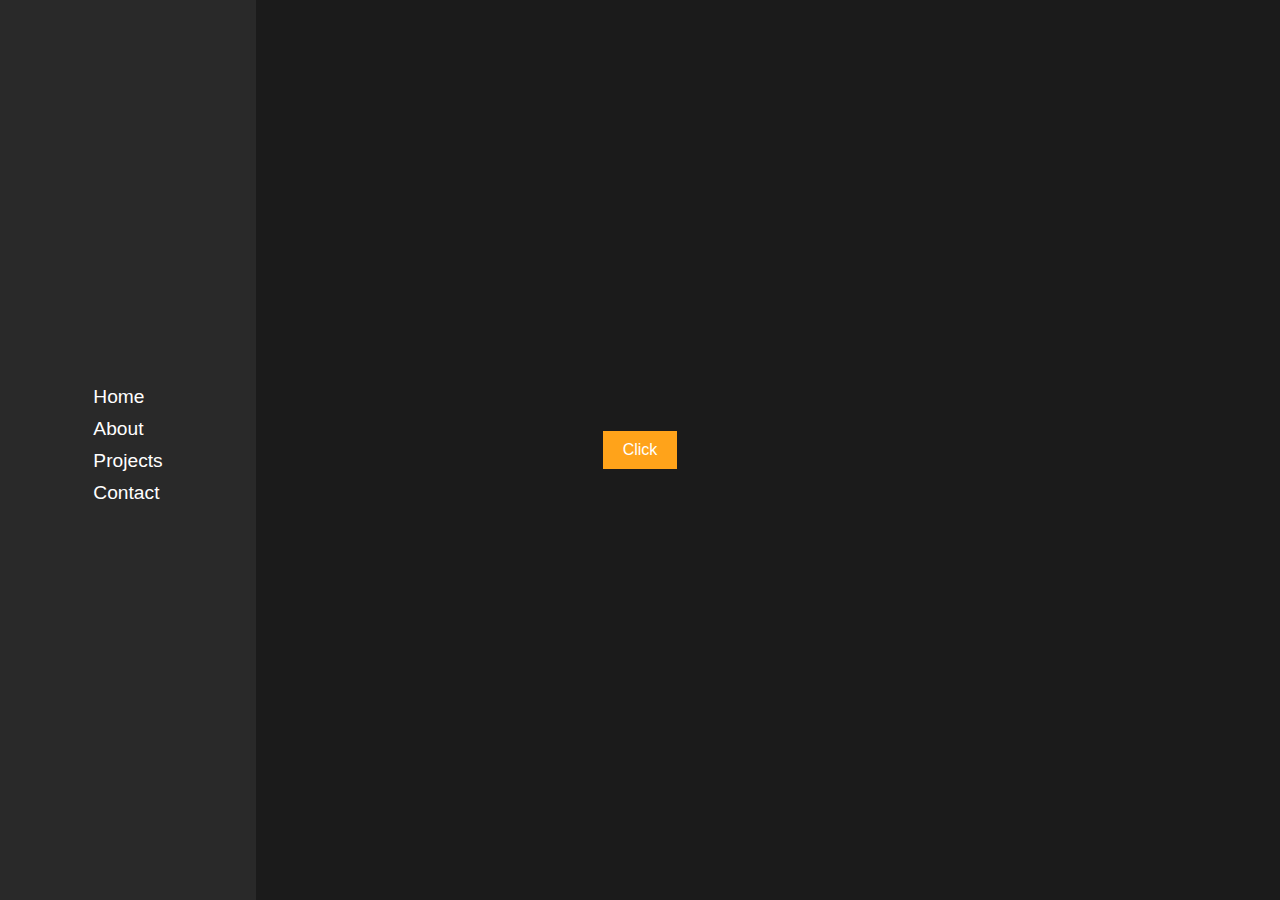
<file: 04. GSAP/Starter/1. JS Animation/index.html>
<!DOCTYPE html>
<html lang="en">
<head>
    <meta charset="UTF-8">
    <link rel="stylesheet" href="style.css">
    <meta name="viewport" content="width=device-width, initial-scale=1.0">
    <title>JS Animation</title>
</head>
<body>
    <section class="sidebar ">
        <ul>
            <li><a href="#"">Home</a></li>
            <li><a href="#"">About</a></li>
            <li><a href="#"">Projects</a></li>
            <li><a href="#"">Contact</a></li>
        </ul>
    </section>
    <div class="center">
        <button>Click</button>
    </div>
    <script src="app.js"></script>
</body>
</html>
</file>
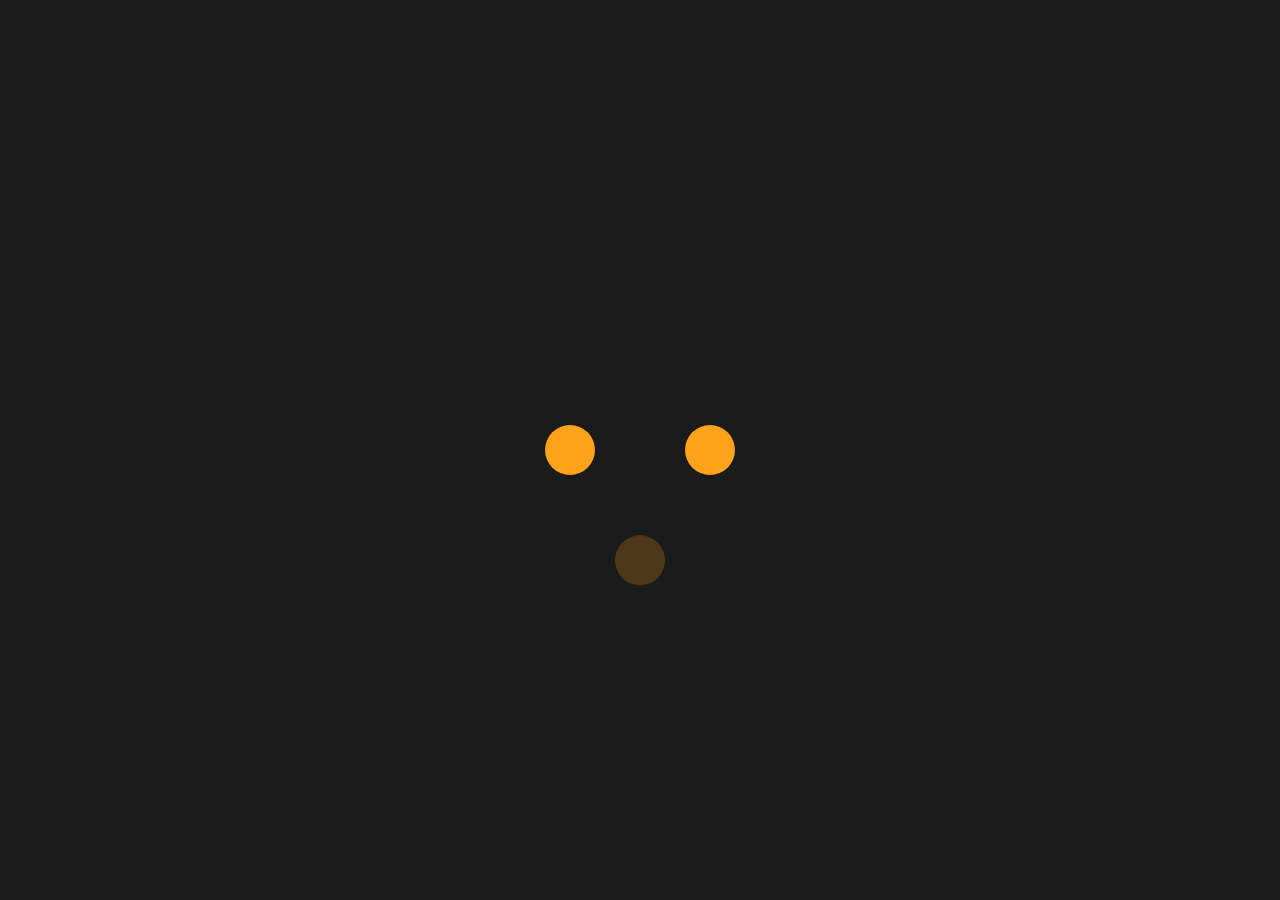
<file: 04. GSAP/Starter/4. from and fromTo Methods/index.html>
<html lang="en">
  <head>
    <meta charset="UTF-8" />
    <meta http-equiv="X-UA-Compatible" content="IE=edge" />
    <meta name="viewport" content="width=device-width, initial-scale=1.0" />
    <title>Set Method</title>
    <link rel="stylesheet" href="style.css" />
  </head>
  <body>
    <section class="container">
      <div class="box box1"></div>
      <div class="box box2"></div>
      <div class="box box3"></div>
    </section>
    <script src="https://cdnjs.cloudflare.com/ajax/libs/gsap/3.11.3/gsap.min.js"></script>
    <script src="app.js"></script>
  </body>
</html>
</file>
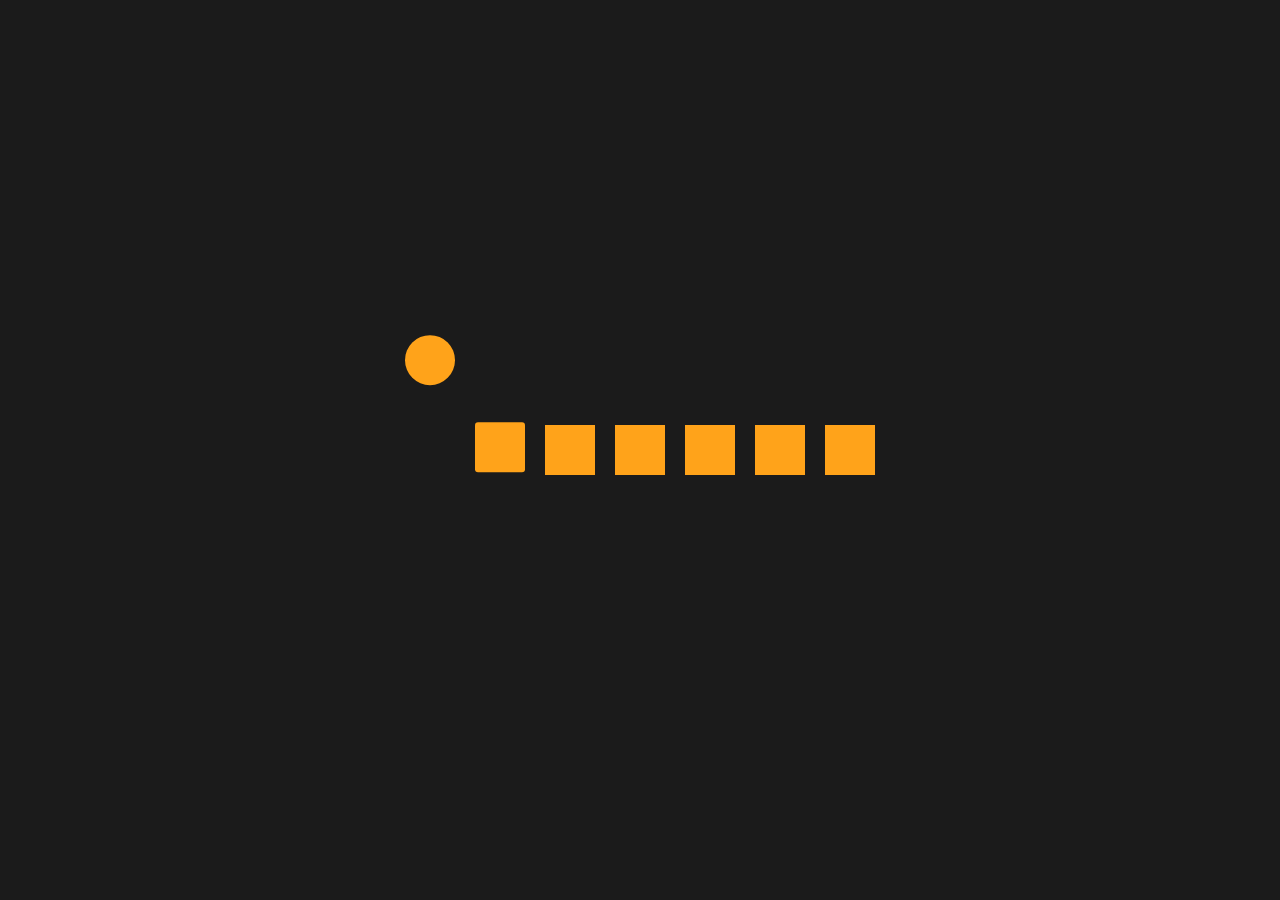
<file: 04. GSAP/Starter/5. Staggers/index.html>
<html lang="en">
  <head>
    <meta charset="UTF-8" />
    <meta http-equiv="X-UA-Compatible" content="IE=edge" />
    <meta name="viewport" content="width=device-width, initial-scale=1.0" />
    <title>Set Method</title>
    <link rel="stylesheet" href="style.css" />
  </head>
  <body>
    <div class="container">
      <div class="box"></div>
      <div class="box"></div>
      <div class="box"></div>
      <div class="box"></div>
      <div class="box"></div>
      <div class="box"></div>
      <div class="box"></div>
    </div>

    <script src="https://cdnjs.cloudflare.com/ajax/libs/gsap/3.11.3/gsap.min.js"></script>
    <script src="app.js"></script>
  </body>
</html>
</file>
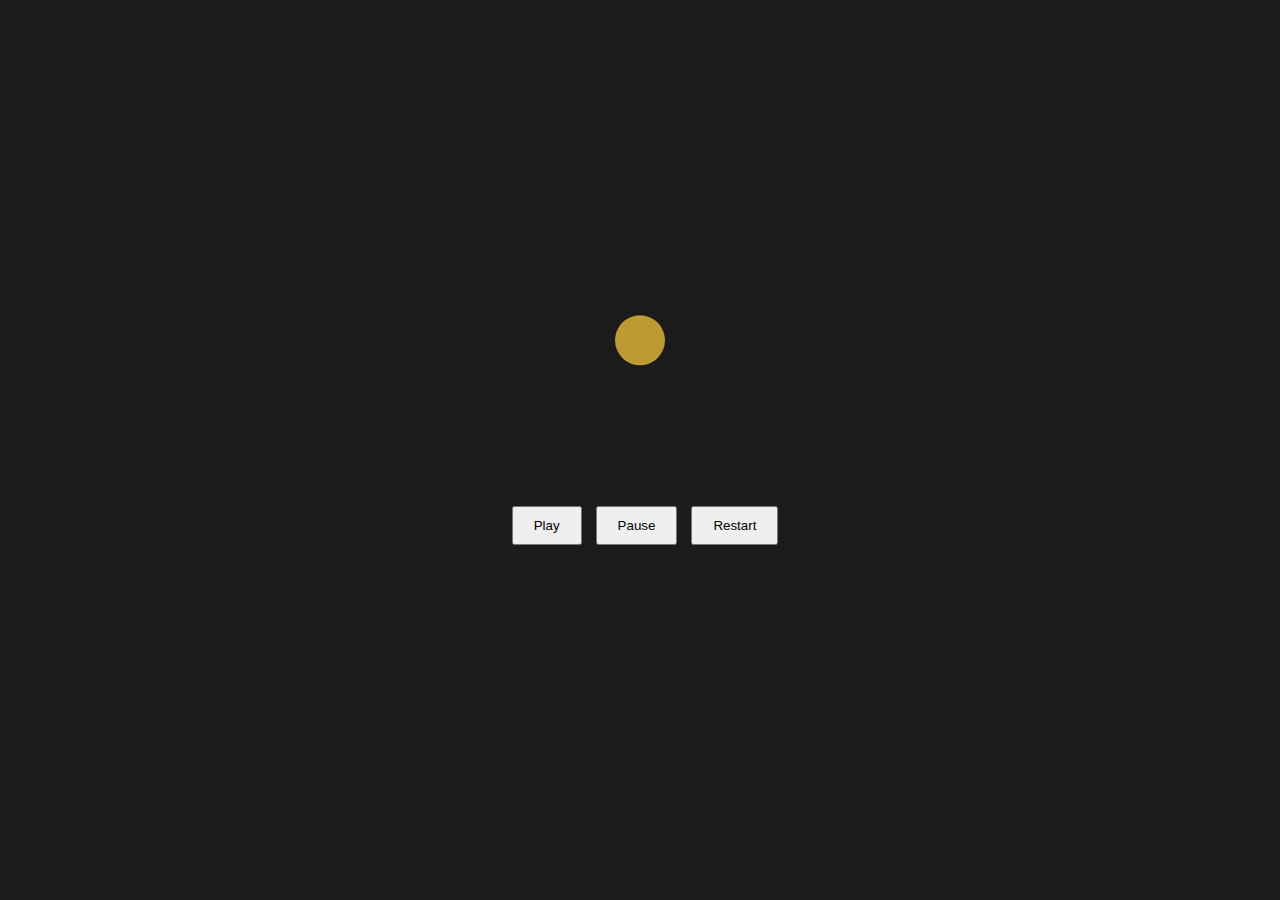
<file: 04. GSAP/Starter/6. Controlling Tweens/index.html>
<html lang="en">
  <head>
    <meta charset="UTF-8" />
    <meta http-equiv="X-UA-Compatible" content="IE=edge" />
    <meta name="viewport" content="width=device-width, initial-scale=1.0" />
    <title>Controlling Tweens</title>
    <link rel="stylesheet" href="style.css" />
  </head>
  <body>
    <section class="container">
      <div class="box-container">
        <div class="box box1"></div>
      </div>

      <section class="buttons-container">
        <button class="play">Play</button>
        <button class="pause">Pause</button>
        <button class="restart">Restart</button>
      </section>
    </section>

    <script src="https://cdnjs.cloudflare.com/ajax/libs/gsap/3.12.5/gsap.min.js"></script>
    <script src="app.js"></script>
  </body>
</html>
</file>
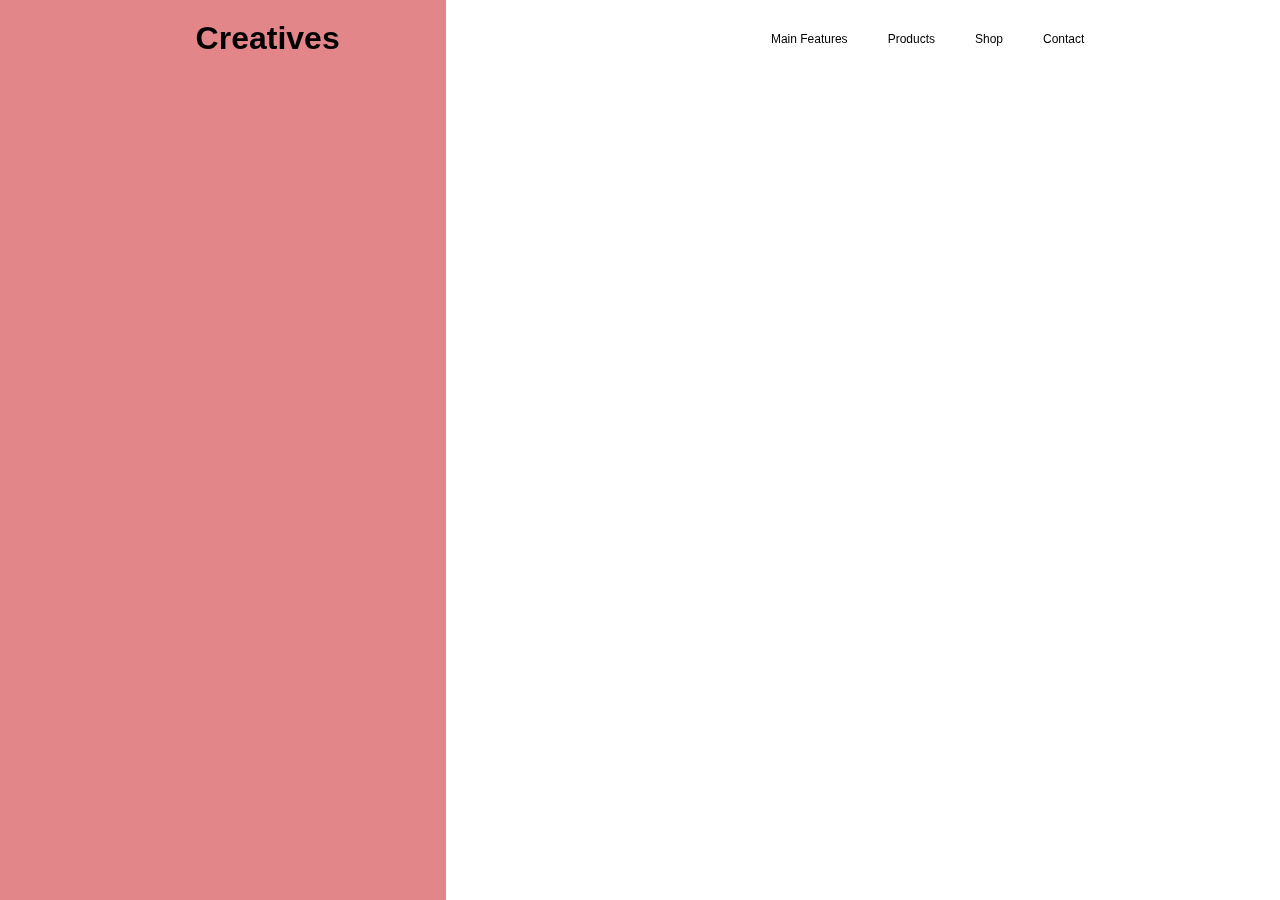
<file: 04. GSAP/Starter/8. Creatives Project/index.html>
<html lang="en">
  <head>
    <meta charset="UTF-8" />
    <meta http-equiv="X-UA-Compatible" content="IE=edge" />
    <meta name="viewport" content="width=device-width, initial-scale=1.0" />
    <title>Creatives Project</title>
    <link rel="stylesheet" href="style.css" />
  </head>
  <body>
    <nav>
      <div class="logo-container">
        <h1>Creatives</h1>
      </div>
      <ul>
        <li><a href="#">Main Features</a></li>
        <li><a href="#">Products</a></li>
        <li><a href="#">Shop</a></li>
        <li><a href="#">Contact</a></li>
      </ul>
    </nav>
    <section class="sidebar"></section>
    <section class="content-container">
      <img
        src="boxed-water-is-better-tkJnOS-jNGE-unsplash.jpg"
        class="main-img"
      />

      <div class="content">
        <h1 class="main-title">Creatives</h1>
        <p class="main-info">
          Welcome to the real World <br />
          Explore our gallery
        </p>
      </div>
    </section>
    <script src="https://cdnjs.cloudflare.com/ajax/libs/gsap/3.11.3/gsap.min.js"></script>
    <script src="app.js"></script>
  </body>
</html>
</file>
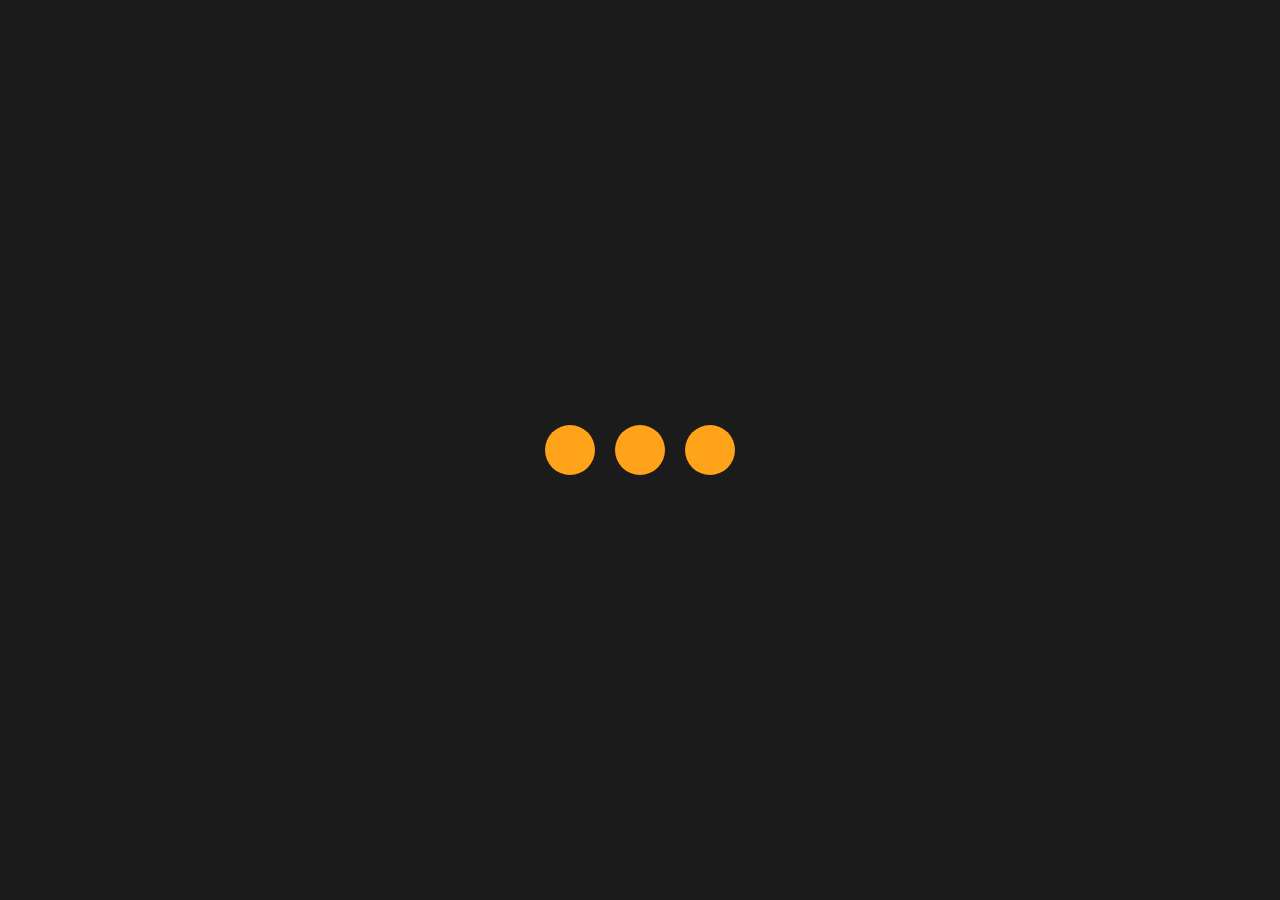
<file: 04. GSAP/Starter/7. Timelines/1. example one/index.html>
<html lang="en">
  <head>
    <meta charset="UTF-8" />
    <meta http-equiv="X-UA-Compatible" content="IE=edge" />
    <meta name="viewport" content="width=device-width, initial-scale=1.0" />
    <title>timelines</title>
    <link rel="stylesheet" href="style.css" />
  </head>
  <body>
    <section class="container">
      <div class="box box1"></div>
      <div class="box box2"></div>
      <div class="box box3"></div>
    </section>
    <script src="https://cdnjs.cloudflare.com/ajax/libs/gsap/3.12.5/gsap.min.js"></script>
    <script src="app.js"></script>
  </body>
</html>
</file>
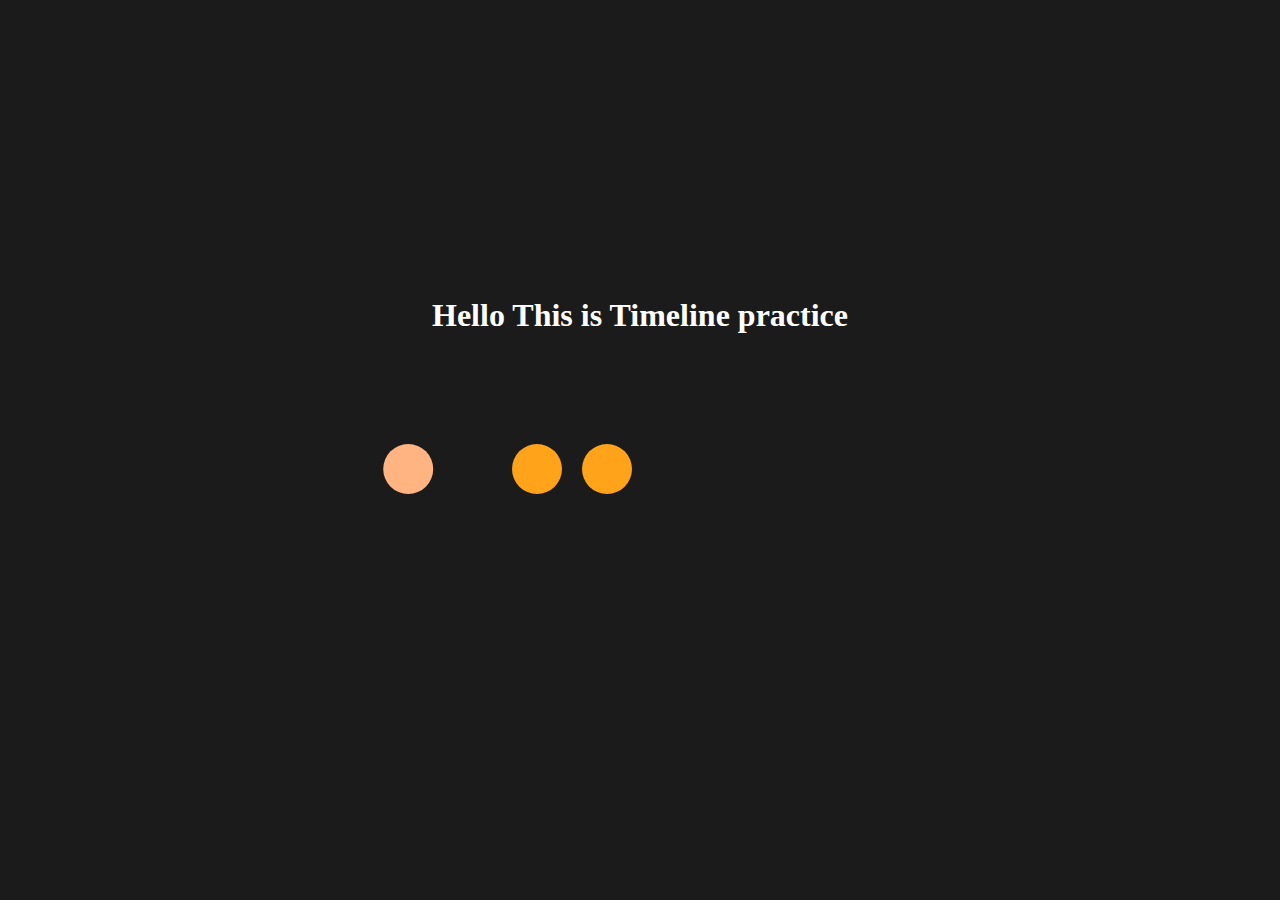
<file: 04. GSAP/Starter/7. Timelines/2. example two/index.html>
<html lang="en">
  <head>
    <meta charset="UTF-8" />
    <meta http-equiv="X-UA-Compatible" content="IE=edge" />
    <meta name="viewport" content="width=device-width, initial-scale=1.0" />
    <title>timelines</title>
    <link rel="stylesheet" href="style.css" />
  </head>
  <body>
    <section class="container">
      <div class="box-container">
        <h1>Hello This is Timeline practice</h1>
      </div>
      <section class="buttons-container">
        <div class="box box1"></div>
        <div class="box box2"></div>
        <div class="box box3"></div>
      </section>
    </section>
    <script src="https://cdnjs.cloudflare.com/ajax/libs/gsap/3.11.3/gsap.min.js"></script>
    <script src="app.js"></script>
  </body>
</html>
</file>
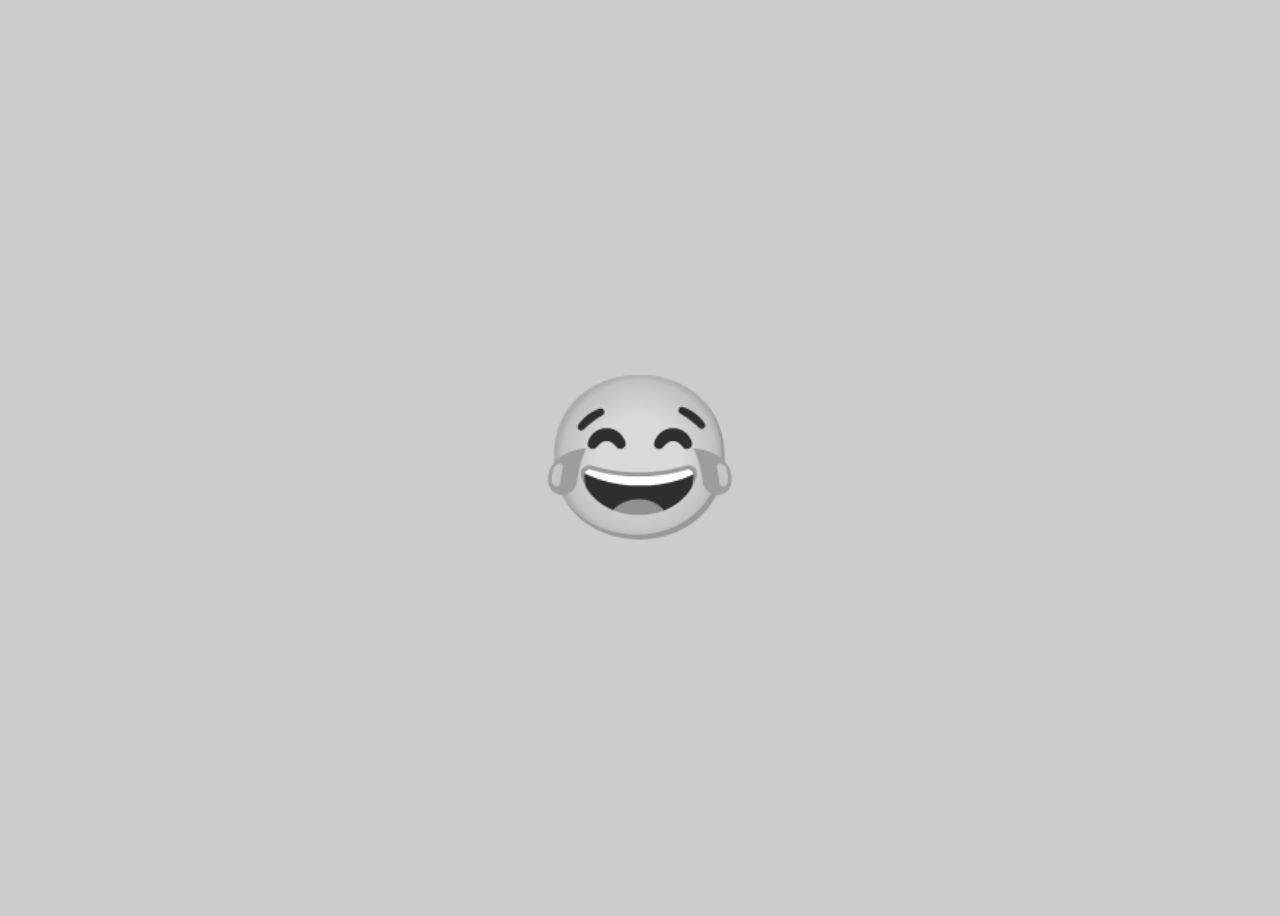
<file: Zero-To-FullStack-JS-Course-main/Zero-To-FullStack-JS-Course-main/03. DOM/Projects/1. Random Emojies/index.html>
<html lang="en">
  <head>
    <meta charset="UTF-8" />
    <meta http-equiv="X-UA-Compatible" content="IE=edge" />
    <meta name="viewport" content="width=device-width, initial-scale=1.0" />
    <title>Random Emojy</title>
    <link rel="stylesheet" href="style.css" />
  </head>
  <body>
    <div id="emoji">😂</div>

    <script src="app.js"></script>
  </body>
</html>
</file>
<file: 04. GSAP/Starter/1. JS Animation/style.css>
* {
  padding: 0;
  margin: 0;
  box-sizing: border-box;
}

body {
  background: #1b1b1b;
}

section.sidebar {
  height: 100vh;
  width: 20%;
  background: #292929;
  position: fixed;
  display: flex;
  justify-content: center;
  align-items: center;
  transition: 1s ease;
}

.hide {
  transform: translateX(-230px);
}

ul li {
  list-style: none;
  margin-bottom: 10px;
}

ul li a {
  text-decoration: none;
  font-size: 1.2rem;
  font-family: sans-serif;
  color: #fff;
}

.center {
  display: flex;
  justify-content: center;
  align-items: center;
  height: 100vh;
}

.center button {
  padding: 10px 20px;
  font-size: 1rem;
  border: none;
  background: #ffa31a;
  color: #fff;
  cursor: pointer;
}
</file>
<file: 04. GSAP/Starter/4. from and fromTo Methods/style.css>
* {
  padding: 0;
  margin: 0;
  box-sizing: border-box;
}

.container {
  display: flex;
  justify-content: center;
  align-items: center;
  height: 100vh;
  background: #1b1b1b;
}

.box {
  width: 50px;
  height: 50px;
  margin: 10px;
  background: #ffa31a;
  border-radius: 100px;
}
</file>
<file: 04. GSAP/Starter/5. Staggers/style.css>
* {
  padding: 0;
  margin: 0;
  box-sizing: border-box;
}

.container {
  display: flex;
  justify-content: center;
  align-items: center;
  height: 100vh;
  background: #1b1b1b;
}

.box {
  width: 50px;
  height: 50px;
  margin: 10px;
  background: #ffa31a;
  border-radius: 100px;
}
</file>
<file: 04. GSAP/Starter/6. Controlling Tweens/style.css>
* {
  padding: 0;
  margin: 0;
  box-sizing: border-box;
}

body {
  height: 100vh;
  display: flex;
  flex-direction: column;
  justify-content: center;
  align-items: center;
  background: #1b1b1b;
}

.box-container {
  display: flex;
  justify-content: center;
  align-items: center;
  margin-bottom: 5rem;
}

.box {
  width: 50px;
  height: 50px;
  margin: 10px;
  background: #ffa31a;
  border-radius: 100px;
}

button {
  padding: 10px 20px;
  margin-left: 10px;
  outline: none;
}
</file>
<file: 04. GSAP/Starter/8. Creatives Project/style.css>
@import url("https://fonts.googleapis.com/css2?family=Roboto:wght@100;300;400;500;700;900&display=swap");

@import url("https://fonts.googleapis.com/css2?family=Kumar+One+Outline&display=swap");

* {
  padding: 0;
  margin: 0;
  box-sizing: border-box;
}
nav {
  display: flex;
  justify-content: space-around;
  align-items: center;
  position: fixed;
  width: 100%;
  z-index: 99;
  margin-top: 20px;
}
nav ul {
  display: flex;
}

nav ul li {
  list-style: none;
  margin-left: 40px;
  font-size: 12px;
  font-family: sans-serif;
}
nav ul li a {
  text-decoration: none;
  color: black;
}
.logo-container h1 {
  font-family: sans-serif;
}
.sidebar {
  background: #d75157;
  width: 30%;
  height: 100vh;
  position: fixed;
  z-index: -1;
  /* z index set the priority on z axis */
}

.content-container {
  display: flex;
  flex-wrap: wrap;
  justify-content: center;
  align-items: center;
  height: 100vh;
  font-family: "Roboto", sans-serif;
}

.main-img {
  width: 40%;
  margin-top: 3rem;
  margin-left: 6rem;
}
.main-title {
  transform: rotate(-90deg);
  margin-top: 10rem;
  font-size: 3rem;
  font-family: "Kumar One Outline", cursive;
}
.main-info {
  transform: rotate(-90deg);
  font-family: sans-serif;
  text-align: center;
  width: 200px;
  margin-bottom: 5rem;
  margin-left: 7rem;
}
</file>
<file: 04. GSAP/Starter/7. Timelines/1. example one/style.css>
* {
  padding: 0;
  margin: 0;
  box-sizing: border-box;
}

.container {
  display: flex;
  justify-content: center;
  align-items: center;
  height: 100vh;
  background: #1b1b1b;
}

.box {
  width: 50px;
  height: 50px;
  margin: 10px;
  background: #ffa31a;
  border-radius: 100px;
}
</file>
<file: 04. GSAP/Starter/7. Timelines/2. example two/style.css>
* {
  padding: 0;
  margin: 0;
  box-sizing: border-box;
}

body {
  height: 100vh;
  display: flex;
  flex-direction: column;
  justify-content: center;
  align-items: center;
  background: #1b1b1b;
}

.box {
  width: 50px;
  height: 50px;
  margin: 10px;
  background: #ffa31a;
  border-radius: 100px;
}

.buttons-container {
  display: flex;
}

button {
  padding: 10px 20px;
  margin-left: 10px;
  outline: none;
}
</file>
<file: Zero-To-FullStack-JS-Course-main/Zero-To-FullStack-JS-Course-main/03. DOM/Projects/1. Random Emojies/style.css>
body {
  height: 100vh;
  display: flex;
  flex-direction: column;
  align-items: center;
  justify-content: center;
  background-color: #ccc;
}

#emoji {
  font-size: 10rem;
  filter: grayscale(1);
  cursor: pointer;
  transition-property: transform, filter;
  transition-duration: 200ms;
}

#emoji:hover {
  transform: scale(1.3);
  filter: grayscale(0);
}
</file>
